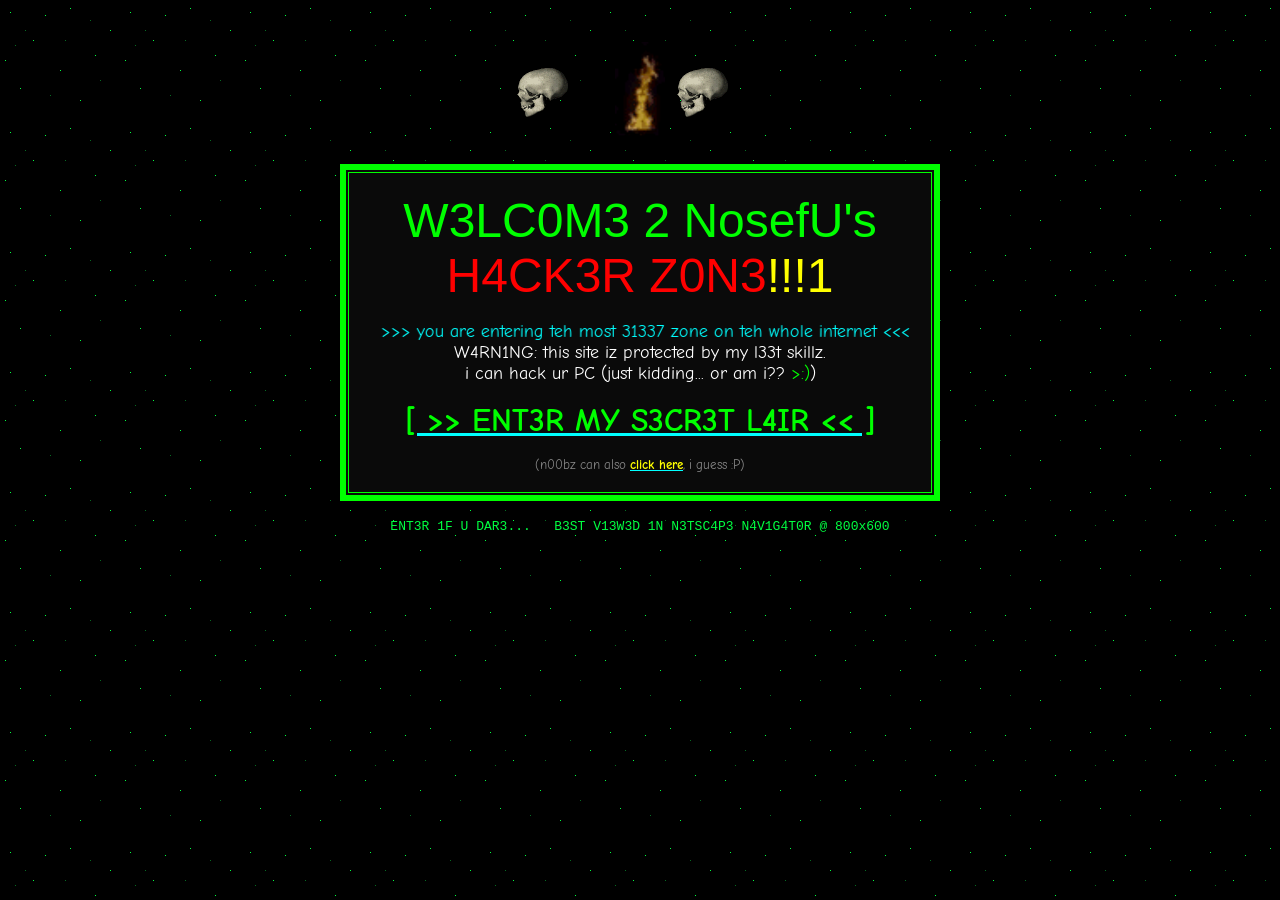
<file: index.html>
<!DOCTYPE HTML PUBLIC "-//W3C//DTD HTML 4.01 Transitional//EN" "http://www.w3.org/TR/html4/loose.dtd">
<html>
<head>
<meta http-equiv="Content-Type" content="text/html; charset=utf-8">
<title>:::: NosefU's H4CK3R Z0N3 :::: ENT3R 1F U DAR3 ::::</title>
<link rel="stylesheet" type="text/css" href="style.css">
</head>
<!-- ===== СПЛЭШ-ВХОД ===== -->
<body bgcolor="#000000" text="#00ff41" link="#00ffff" vlink="#ff00ff" background="assets/bg/bg-main.gif">
<center>

<br><br>
<img src="assets/gif/skull-spin.gif" width="100" height="100" alt="[ВРАЩАЮЩИЙСЯ ЧЕРЕП]" border="0">

<img src="assets/gif/fire.gif" width="50" height="100" alt="[ОГОНЬ]" border="0">

<img src="assets/gif/skull-spin.gif" width="100" height="100" alt="[ВРАЩАЮЩИЙСЯ ЧЕРЕП]" border="0">

<br><br>
<table border="6" cellpadding="20" bordercolor="#00ff00" bgcolor="#0a0a0a" width="600">
<tr><td align="center">
  <font face="Impact, Charcoal, sans-serif" size="7" color="#00ff00">
    <blink>W3LC0M3 2 NosefU's</blink><br>
    <font color="#ff0000">H4CK3R Z0N3</font><font color="#ffff00">!!!1</font>
  </font>
  <br><br>
  <marquee behavior="alternate" scrollamount="6">
    <font face="Comic Sans MS, Comic Neue, sans-serif" size="4" color="#00ffff">
      &gt;&gt;&gt; you are entering teh most 31337 zone on teh whole internet &lt;&lt;&lt;
    </font>
  </marquee>
  <br>
  <font face="Comic Sans MS, Comic Neue, sans-serif" size="4" color="#ffffff">
    W4RN1NG: this site iz protected by my l33t skillz.<br>
    i can hack ur PC (just kidding... <blink>or am i??</blink> <font color="#00ff00">&gt;:)</font>)
  </font>
  <br><br>
  <!-- GIF: кнопка "вход"/no entry. gifcities.org -> "enter button" / "no entry" -> assets/gif/dagger.gif -->
  <font face="Comic Sans MS, Comic Neue, sans-serif" size="6">
    <a href="frames.html"><font color="#00ff00">[ &gt;&gt; ENT3R MY S3CR3T L4IR &lt;&lt; ]</font></a>
  </font>
  <br><br>
  <font face="Comic Sans MS, Comic Neue, sans-serif" size="2" color="#888888">
    (n00bz can also <a href="frames.html"><font color="#ffff00">click here</font></a>, i guess :P)
  </font>
</td></tr>
</table>

<br>
<font face="Courier New, monospace" size="2" color="#00ff41">
  ENT3R 1F U DAR3... &nbsp; B3ST V13W3D 1N N3TSC4P3 N4V1G4T0R @ 800x600
</font>
<br><br>

</center>
</body>
</html>
</file>
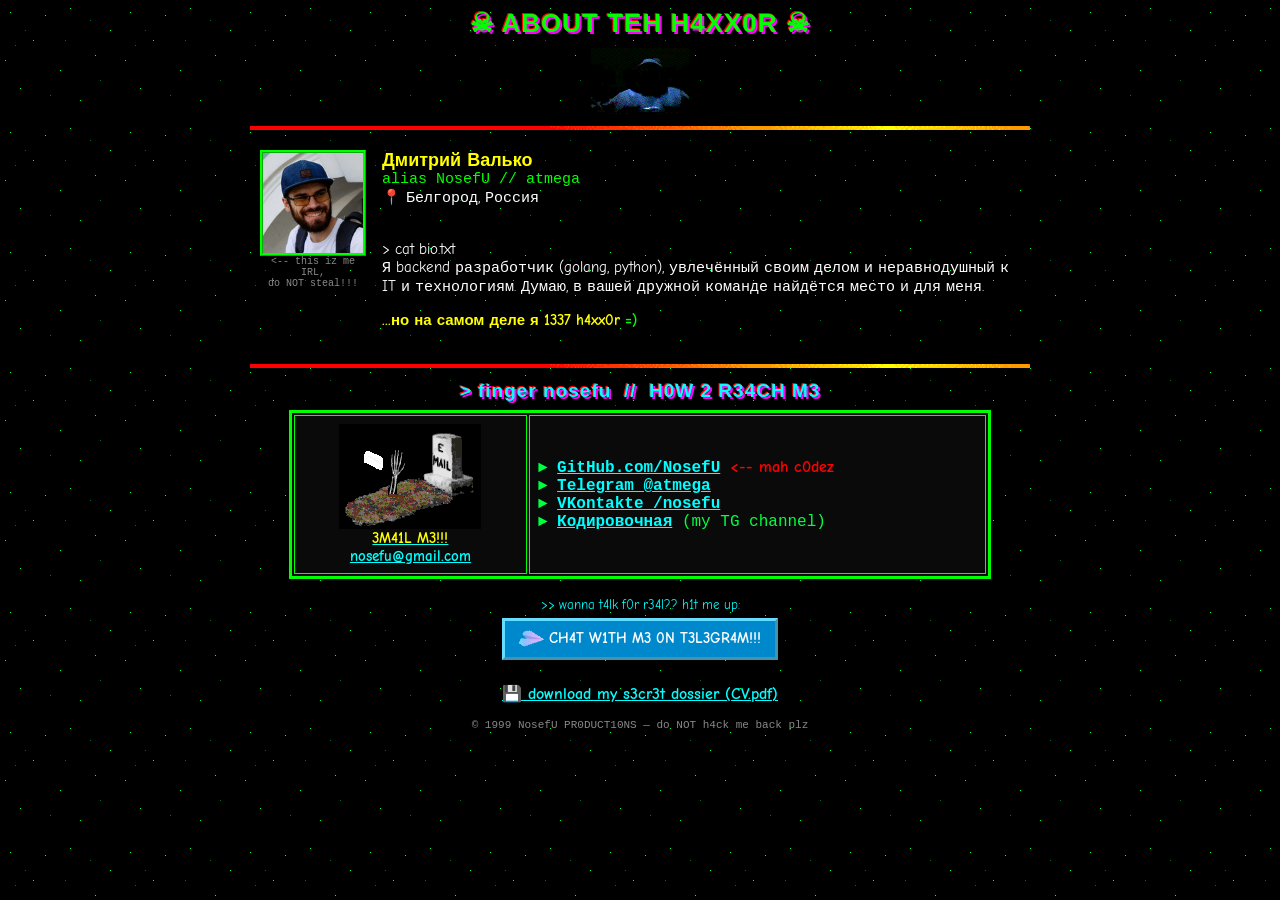
<file: about.html>
<!DOCTYPE HTML PUBLIC "-//W3C//DTD HTML 4.01 Transitional//EN" "http://www.w3.org/TR/html4/loose.dtd">
<html>
<head>
<meta http-equiv="Content-Type" content="text/html; charset=utf-8">
<title>ABOUT TEH H4XX0R</title>
<link rel="stylesheet" type="text/css" href="style.css">
</head>
<body bgcolor="#000000" text="#00ff41" link="#00ffff" vlink="#ff00ff" background="assets/bg/bg-main.gif">
<div class="wrap">

<center>
<h2>&#9760; ABOUT TEH H4XX0R &#9760;</h2>

<img src="assets/gif/hackerman.gif" width="100" alt="[ХАКЕРМЕН]" border="0">
</center>

<hr class="retro">

<table border="0" cellpadding="6"><tr>
<td valign="top" width="110" align="center">
  <img src="assets/img/profile.gif" width="100" alt="[МОЁ ФОТО]" border="2"
       style="border:3px ridge #00ff00;">
  <br><font face="Courier New" size="1" color="#888888">
    &lt;-- this iz me IRL,<br>do NOT steal!!!
  </font>
</td>
<td valign="top">
  <font face="Comic Sans MS, Comic Neue, sans-serif" size="4" color="#ffff00"><b>Дмитрий Валько</b></font><br>
  <font class="leet">alias <font color="#00ff00">NosefU</font> // <font color="#00ff00">atmega</font></font><br>
  <font color="#ffffff">&#128205; Белгород, Россия</font><br><br>

  <p>
  <font color="#ffffff">
  &gt; cat bio.txt<br>
  Я backend разработчик (golang, python), увлечённый своим делом
  и неравнодушный к IT и технологиям. Думаю, в вашей дружной команде
  найдётся место и для меня.
  </font>
  </p>
  <p class="brag">
    ...но на самом деле я <blink>1337 h4xx0r</blink> <font color="#00ff00">=)</font>
  </p>
</td>
</tr></table>

<hr class="retro">

<center>
<h3>&gt; finger nosefu &nbsp;//&nbsp; H0W 2 R34CH M3</h3>

<table border="3" bordercolor="#00ff00" bgcolor="#0a0a0a" cellpadding="8" width="90%">
<tr>
  <td align="center">
    <!-- GIF: email. gifcities.org -> "email"/"envelope" -> assets/gif/mail.gif -->
    <a href="mailto:nosefu@gmail.com">
      <img src="assets/gif/mail.gif" alt="[MAIL]" border="0"><br>
      <font color="#ffff00">3M41L M3!!!</font><br>nosefu@gmail.com
    </a>
  </td>
  <td>
    <font face="Courier New" size="3">
    &#9658; <a href="https://github.com/NosefU" target="_blank">GitHub.com/NosefU</a> <span class="new">&lt;-- mah c0dez</span><br>
    &#9658; <a href="https://t.me/atmega" target="_blank">Telegram @atmega</a><br>
    &#9658; <a href="https://vk.com/nosefu" target="_blank">VKontakte /nosefu</a><br>
    &#9658; <a href="https://t.me/kodirovochnaya" target="_blank">Кодировочная</a> (my TG channel)<br>
    </font>
  </td>
</tr>
</table>

<br>
<!-- большая кнопка: написать лично в телегу -->
<font face="Comic Sans MS, Comic Neue, sans-serif" size="2" color="#00ffff">
  &gt;&gt; wanna t4lk f0r r34l?? h1t me up:
</font>
<br>
<a class="tgbtn" href="https://t.me/atmega" target="_blank"><img src="assets/gif/tg.gif" alt="[TG]" width="22" height="22" border="0" style="vertical-align:middle"> CH4T W1TH M3 0N T3L3GR4M!!!</a>

<br><br>
<!-- резюме -->
<font face="Comic Sans MS, Comic Neue, sans-serif" size="3">
  <a href="assets/CV_Valko_Dmitry.pdf">
    &#128190; download my s3cr3t dossier (CV.pdf)
  </a>
</font>

<div class="footer">
  &copy; 1999 NosefU PR0DUCT10NS &mdash; do NOT h4ck me back plz
</div>
</center>

</div>
</body>
</html>
</file>
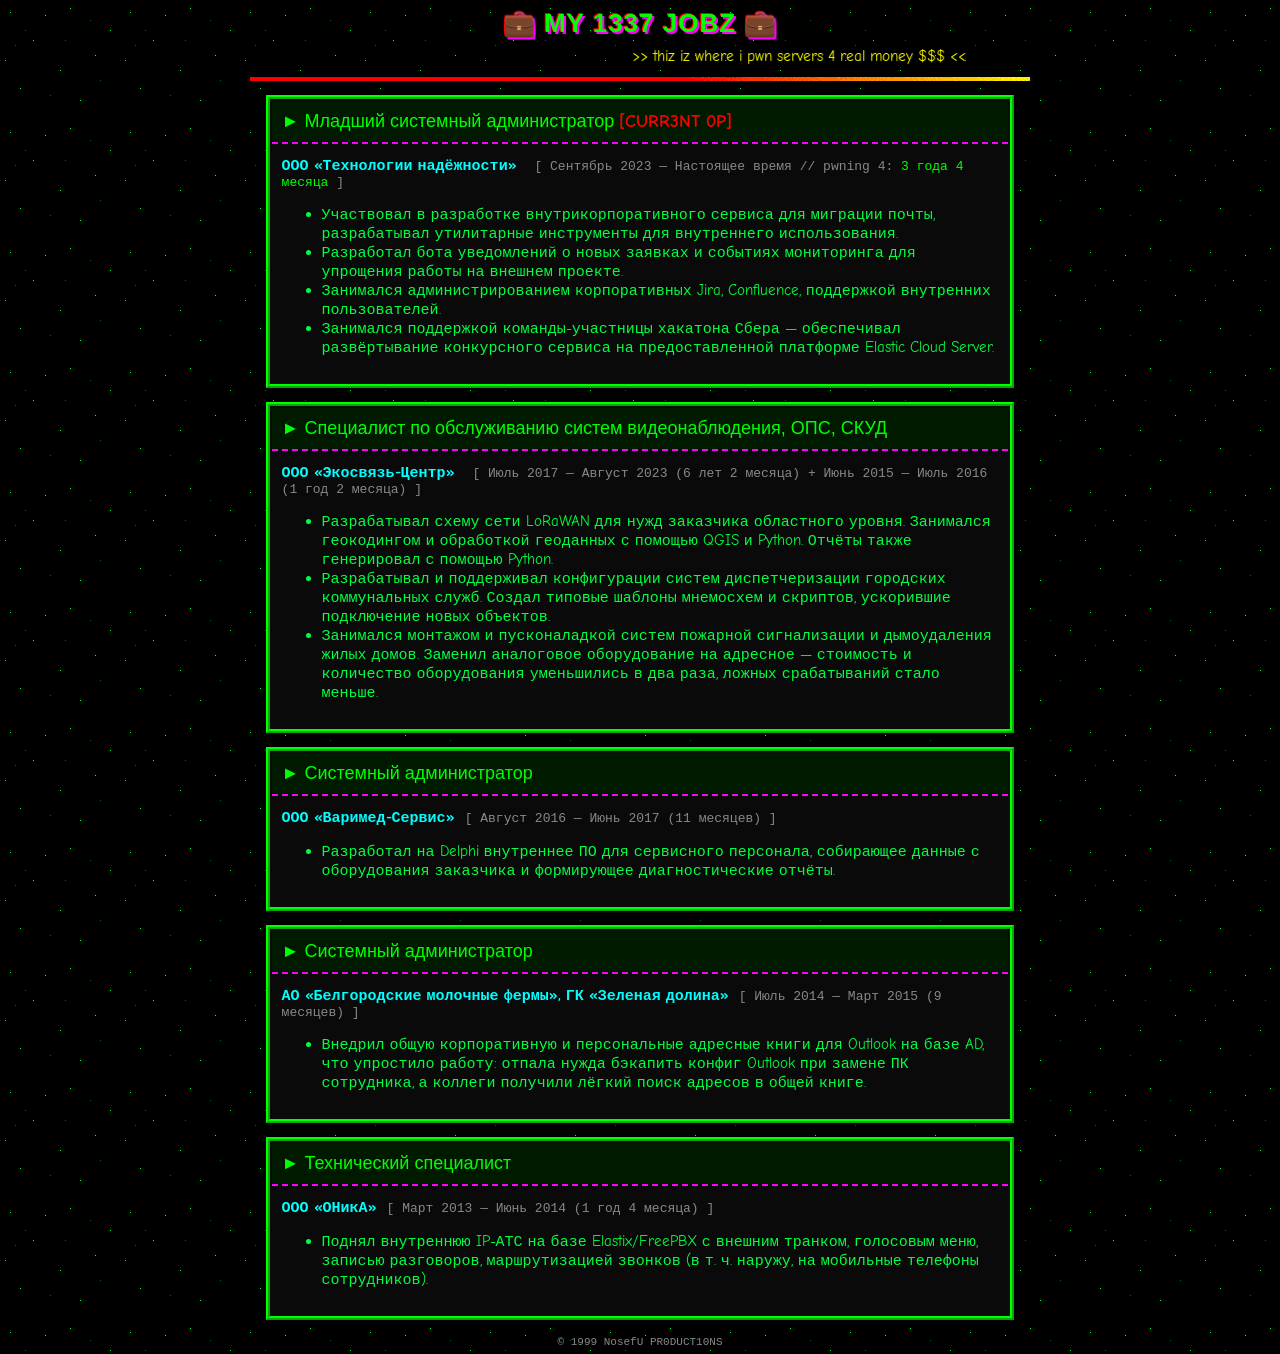
<file: experience.html>
<!DOCTYPE HTML PUBLIC "-//W3C//DTD HTML 4.01 Transitional//EN" "http://www.w3.org/TR/html4/loose.dtd">
<html>
<head>
<meta http-equiv="Content-Type" content="text/html; charset=utf-8">
<title>MY 1337 JOBZ</title>
<link rel="stylesheet" type="text/css" href="style.css">
</head>
<body bgcolor="#000000" text="#00ff41" link="#00ffff" vlink="#ff00ff" background="assets/bg/bg-main.gif">
<div class="wrap">

<center>
<h2>&#128188; MY 1337 JOBZ &#128188;</h2>
<marquee behavior="alternate" scrollamount="4">
  <font face="Comic Sans MS, Comic Neue, sans-serif" color="#ffff00">&gt;&gt; thiz iz where i pwn servers 4 real money $$$ &lt;&lt;</font>
</marquee>
</center>

<hr class="retro">

<!-- ===== JOB 1 ===== -->
<table class="card" width="96%"><tr>
<td class="cardhead">
  &#9658; Младший системный администратор
  <span class="new"><blink>[CURR3NT 0P]</blink></span>
</td></tr>
<tr><td>
  <font color="#00ffff"><b>ООО «Технологии надёжности»</b></font>
  &nbsp;<font face="Courier New" size="2" color="#888888">
    [ Сентябрь 2023 — Настоящее время // pwning 4:
    <font color="#00ff00" id="lastJobExperience" data-hire-date="2023-08-28">6 месяцев</font> ]
  </font>
  <ul>
    <li>Участвовал в разработке внутрикорпоративного сервиса для миграции почты, разрабатывал утилитарные инструменты для внутреннего использования.</li>
    <li>Разработал бота уведомлений о новых заявках и событиях мониторинга для упрощения работы на внешнем проекте.</li>
    <li>Занимался администрированием корпоративных Jira, Confluence, поддержкой внутренних пользователей.</li>
    <li>Занимался поддержкой команды-участницы хакатона Сбера — обеспечивал развёртывание конкурсного сервиса на предоставленной платформе Elastic Cloud Server.</li>
  </ul>
</td></tr></table>

<!-- ===== JOB 2 ===== -->
<table class="card" width="96%"><tr>
<td class="cardhead">
  &#9658; Специалист по обслуживанию систем видеонаблюдения, ОПС, СКУД
</td></tr>
<tr><td>
  <font color="#00ffff"><b>ООО «Экосвязь-Центр»</b></font>
  &nbsp;<font face="Courier New" size="2" color="#888888">
    [ Июль 2017 — Август 2023 (6 лет 2 месяца) + Июнь 2015 — Июль 2016 (1 год 2 месяца) ]
  </font>
  <ul>
    <li>Разрабатывал схему сети LoRaWAN для нужд заказчика областного уровня. Занимался геокодингом и обработкой геоданных с помощью QGIS и Python. Отчёты также генерировал с помощью Python.</li>
    <li>Разрабатывал и поддерживал конфигурации систем диспетчеризации городских коммунальных служб. Создал типовые шаблоны мнемосхем и скриптов, ускорившие подключение новых объектов.</li>
    <li>Занимался монтажом и пусконаладкой систем пожарной сигнализации и дымоудаления жилых домов. Заменил аналоговое оборудование на адресное — стоимость и количество оборудования уменьшились в два раза, ложных срабатываний стало меньше.</li>
  </ul>
</td></tr></table>

<!-- ===== JOB 3 ===== -->
<table class="card" width="96%"><tr>
<td class="cardhead">&#9658; Системный администратор</td></tr>
<tr><td>
  <font color="#00ffff"><b>ООО «Варимед-Сервис»</b></font>
  &nbsp;<font face="Courier New" size="2" color="#888888">[ Август 2016 — Июнь 2017 (11 месяцев) ]</font>
  <ul>
    <li>Разработал на Delphi внутреннее ПО для сервисного персонала, собирающее данные с оборудования заказчика и формирующее диагностические отчёты.</li>
  </ul>
</td></tr></table>

<!-- ===== JOB 4 ===== -->
<table class="card" width="96%"><tr>
<td class="cardhead">&#9658; Системный администратор</td></tr>
<tr><td>
  <font color="#00ffff"><b>АО «Белгородские молочные фермы», ГК «Зеленая долина»</b></font>
  &nbsp;<font face="Courier New" size="2" color="#888888">[ Июль 2014 — Март 2015 (9 месяцев) ]</font>
  <ul>
    <li>Внедрил общую корпоративную и персональные адресные книги для Outlook на базе AD, что упростило работу: отпала нужда бэкапить конфиг Outlook при замене ПК сотрудника, а коллеги получили лёгкий поиск адресов в общей книге.</li>
  </ul>
</td></tr></table>

<!-- ===== JOB 5 ===== -->
<table class="card" width="96%"><tr>
<td class="cardhead">&#9658; Технический специалист</td></tr>
<tr><td>
  <font color="#00ffff"><b>ООО «ОНикА»</b></font>
  &nbsp;<font face="Courier New" size="2" color="#888888">[ Март 2013 — Июнь 2014 (1 год 4 месяца) ]</font>
  <ul>
    <li>Поднял внутреннюю IP-АТС на базе Elastix/FreePBX с внешним транком, голосовым меню, записью разговоров, маршрутизацией звонков (в т. ч. наружу, на мобильные телефоны сотрудников).</li>
  </ul>
</td></tr></table>

<center>
<div class="footer">&copy; 1999 NosefU PR0DUCT10NS</div>
</center>

</div>
<script src="js/dateutil.js"></script>
</body>
</html>
</file>
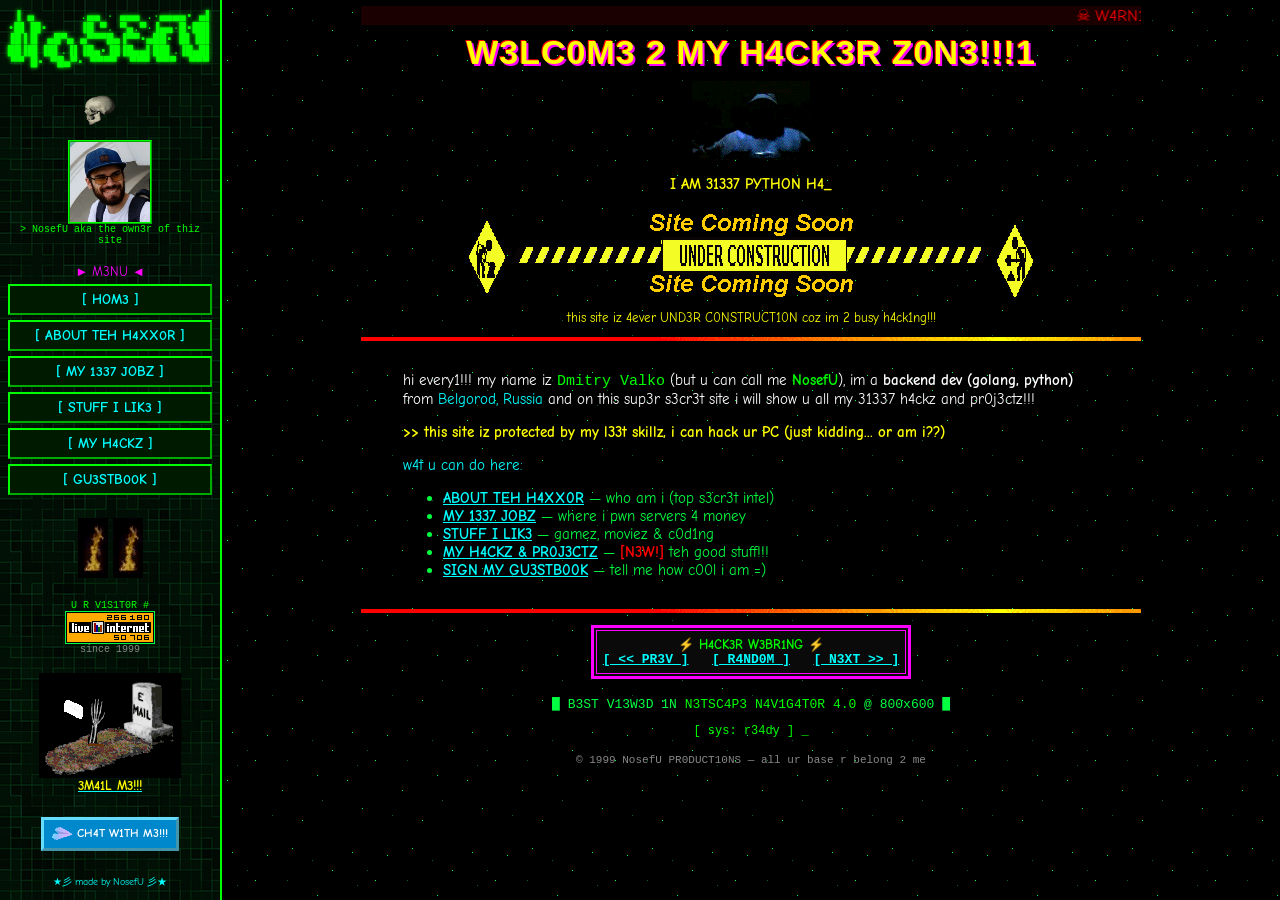
<file: frames.html>
<!DOCTYPE HTML PUBLIC "-//W3C//DTD HTML 4.01 Frameset//EN" "http://www.w3.org/TR/html4/frameset.dtd">
<html>
<head>
<meta http-equiv="Content-Type" content="text/html; charset=utf-8">
<title>:::: NosefU's H4CK3R Z0N3 :::: pr0ph1l3 0f 4 31337 c0d3r ::::</title>
</head>
<!-- ===== FRAMESET: меню слева (170px) + контент справа ===== -->
<frameset cols="220,*" frameborder="1" border="2" framespacing="0" bordercolor="#00ff00">
  <frame src="menu.html" name="menu" scrolling="auto" noresize marginwidth="4" marginheight="4">
  <frame src="home.html" name="content" scrolling="auto" marginwidth="8" marginheight="8">
  <noframes>
  <body bgcolor="#000000" text="#00ff41">
    <p>U R BR0WS3R d0sn't supp0rt fr4m3z!!! get N3TSC4P3 n00b!!1
       <a href="home.html"><font color="#00ffff">click here 2 ENT3R</font></a></p>
  </body>
  </noframes>
</frameset>
</html>
</file>
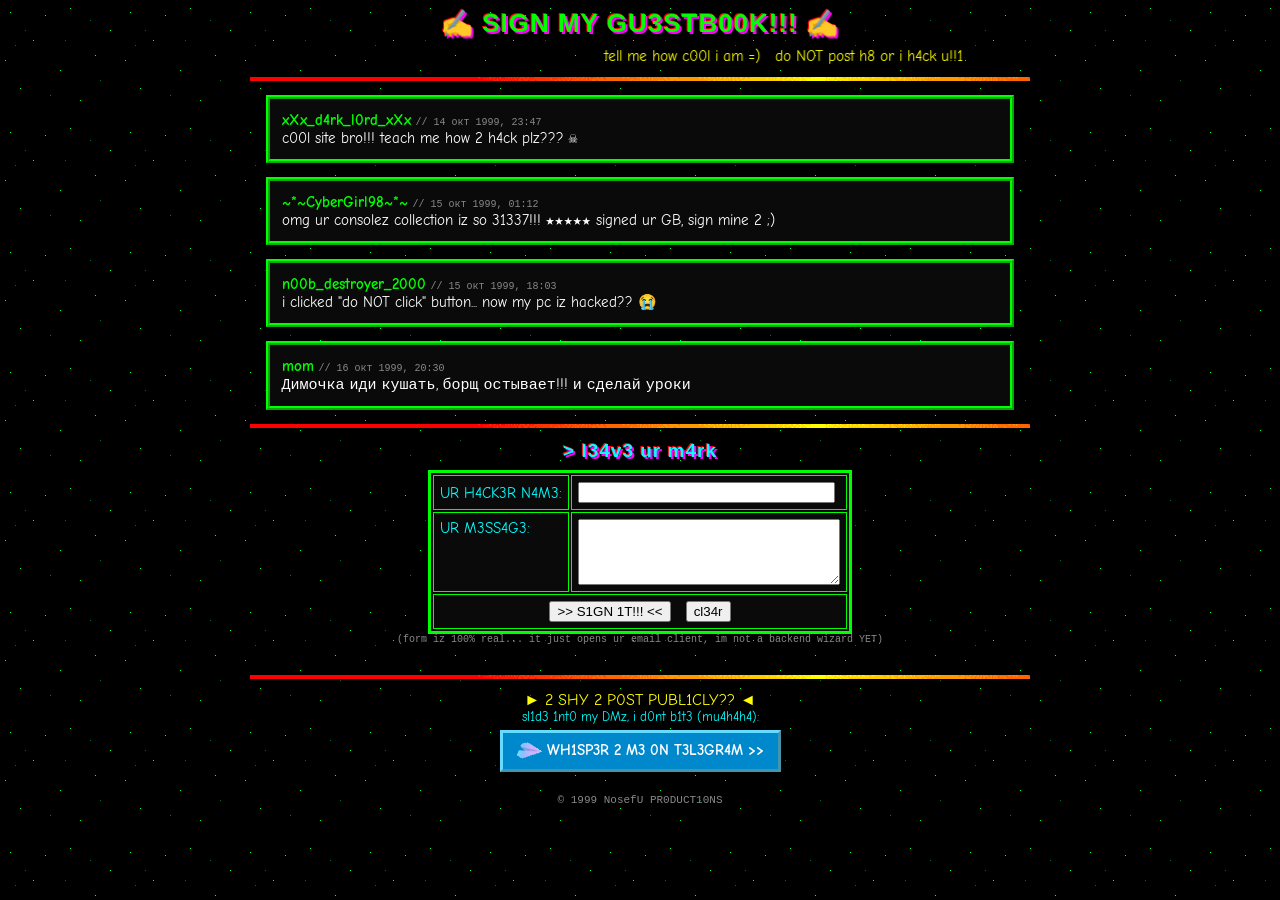
<file: guestbook.html>
<!DOCTYPE HTML PUBLIC "-//W3C//DTD HTML 4.01 Transitional//EN" "http://www.w3.org/TR/html4/loose.dtd">
<html>
<head>
<meta http-equiv="Content-Type" content="text/html; charset=utf-8">
<title>SIGN MY GU3STB00K!!!</title>
<link rel="stylesheet" type="text/css" href="style.css">
</head>
<body bgcolor="#000000" text="#00ff41" link="#00ffff" vlink="#ff00ff" background="assets/bg/bg-main.gif">
<div class="wrap">

<center>
<h2><blink>&#9997; SIGN MY GU3STB00K!!! &#9997;</blink></h2>
<marquee behavior="alternate" scrollamount="5">
  <font face="Comic Sans MS, Comic Neue, sans-serif" color="#ffff00">tell me how c00l i am =) &nbsp; do NOT post h8 or i h4ck u!!1</font>
</marquee>
</center>

<hr class="retro">

<!-- статичные записи (бэкенда нет, это же 1999 и просто понты) -->
<table class="card" width="96%"><tr><td>
  <font color="#00ff00"><b>xXx_d4rk_l0rd_xXx</b></font>
  <font face="Courier New" size="1" color="#888888"> // 14 окт 1999, 23:47</font><br>
  <font color="#ffffff">c00l site bro!!! teach me how 2 h4ck plz??? &#9760;</font>
</td></tr></table>

<table class="card" width="96%"><tr><td>
  <font color="#00ff00"><b>~*~CyberGirl98~*~</b></font>
  <font face="Courier New" size="1" color="#888888"> // 15 окт 1999, 01:12</font><br>
  <font color="#ffffff">omg ur consolez collection iz so 31337!!! &#9733;&#9733;&#9733;&#9733;&#9733; signed ur GB, sign mine 2 ;)</font>
</td></tr></table>

<table class="card" width="96%"><tr><td>
  <font color="#00ff00"><b>n00b_destroyer_2000</b></font>
  <font face="Courier New" size="1" color="#888888"> // 15 окт 1999, 18:03</font><br>
  <font color="#ffffff">i clicked "do NOT click" button... now my pc iz hacked?? &#128557;</font>
</td></tr></table>

<table class="card" width="96%"><tr><td>
  <font color="#00ff00"><b>mom</b></font>
  <font face="Courier New" size="1" color="#888888"> // 16 окт 1999, 20:30</font><br>
  <font color="#ffffff">Димочка иди кушать, борщ остывает!!! и сделай уроки</font>
</td></tr></table>

<hr class="retro">

<!-- фейковая форма: без бэкенда, ведёт на mailto -->
<center>
<h3>&gt; l34v3 ur m4rk</h3>
<form action="mailto:nosefu@gmail.com" method="post" enctype="text/plain">
<table border="3" bordercolor="#00ff00" bgcolor="#0a0a0a" cellpadding="6">
<tr>
  <td><font color="#00ffff">UR H4CK3R N4M3:</font></td>
  <td><input type="text" name="nick" size="30"></td>
</tr>
<tr>
  <td valign="top"><font color="#00ffff">UR M3SS4G3:</font></td>
  <td><textarea name="msg" rows="4" cols="30"></textarea></td>
</tr>
<tr>
  <td colspan="2" align="center">
    <input type="submit" value=">> S1GN 1T!!! <<">
    &nbsp;
    <input type="reset" value="cl34r">
  </td>
</tr>
</table>
</form>
<font face="Courier New" size="1" color="#888888">
  (form iz 100% real... it just opens ur email client, im not a backend wizard YET)
</font>

<br><br>
<hr class="retro">
<font face="Comic Sans MS, Comic Neue, sans-serif" size="3" color="#ffff00">
  <blink>&#9658;</blink> 2 SHY 2 P0ST PUBL1CLY?? <blink>&#9668;</blink>
</font>
<br>
<font face="Comic Sans MS, Comic Neue, sans-serif" size="2" color="#00ffff">
  sl1d3 1nt0 my DMz, i d0nt b1t3 (mu4h4h4):
</font>
<br>
<a class="tgbtn" href="https://t.me/atmega" target="_blank"><img src="assets/gif/tg.gif" alt="[TG]" width="22" height="22" border="0" style="vertical-align:middle"> WH1SP3R 2 M3 0N T3L3GR4M &gt;&gt;</a>

<div class="footer">&copy; 1999 NosefU PR0DUCT10NS</div>
</center>

</div>
</body>
</html>
</file>
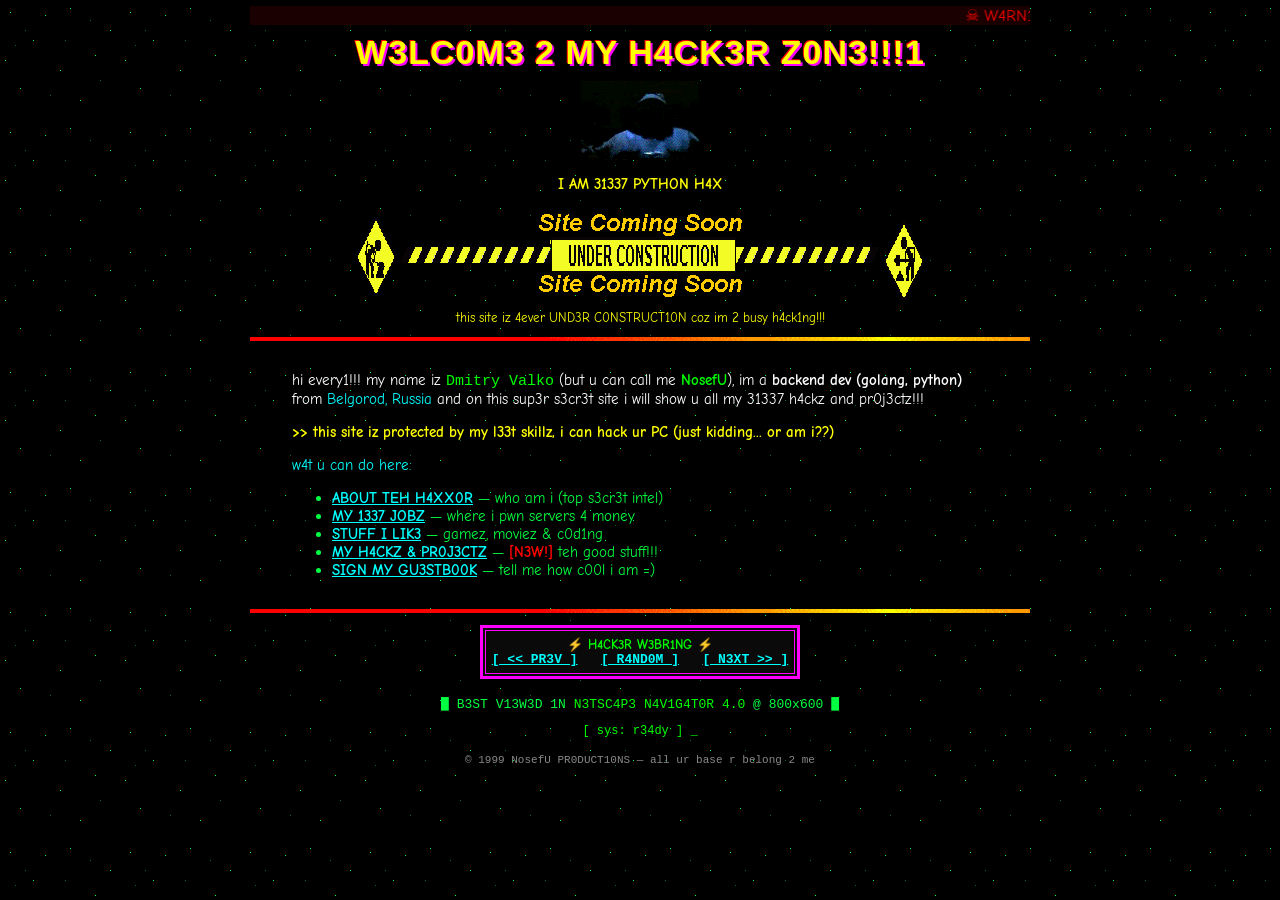
<file: home.html>
<!DOCTYPE HTML PUBLIC "-//W3C//DTD HTML 4.01 Transitional//EN" "http://www.w3.org/TR/html4/loose.dtd">
<html>
<head>
<meta http-equiv="Content-Type" content="text/html; charset=utf-8">
<title>HOM3 :: NosefU's H4CK3R Z0N3</title>
<link rel="stylesheet" type="text/css" href="style.css">
</head>
<body bgcolor="#000000" text="#00ff41" link="#00ffff" vlink="#ff00ff" background="assets/bg/bg-main.gif">
<div class="wrap">
<center>

<!-- бегущая строка-предупреждение (как же без неё) -->
<marquee behavior="scroll" direction="left" scrollamount="5" bgcolor="#1a0000">
  <font face="Comic Sans MS, Comic Neue, sans-serif" size="3" color="#ff0000">
    &#9760; W4RN1NG &#9760; unauthorized h4x0rz will be tr4c3d... j/k i dont know how 2 do that yet =P
    &nbsp;&nbsp; greetz 2 all my hacker friendz &nbsp;&nbsp; &#9760;
  </font>
</marquee>

<h1><blink>W3LC0M3 2 MY H4CK3R Z0N3!!!1</blink></h1>

<img src="assets/gif/hackerman.gif" width="120" alt="[ХАКЕРМЕН]" border="0">

<p class="brag" id="typed">
  I AM 31337 PYTHON H4XX0R!!! do NOT mess with me &gt;:)
</p>

<!-- "под стройкой" -- святое -->
<img src="assets/gif/construction.gif" alt="[САЙТ ПОД СТРОЙКОЙ]" border="0">
<br>
<font face="Comic Sans MS, Comic Neue, sans-serif" size="2" color="#ffff00">
  this site iz 4ever UND3R C0NSTRUCT10N coz im 2 busy h4ck1ng!!!
</font>

<hr class="retro">

<table border="0" width="90%"><tr><td>
<p>
<font color="#ffffff">
hi every1!!! my name iz <font class="leet">Dmitry Valko</font>
  (but u can call me <font color="#00ff00"><b>NosefU</b></font>),
im a <b> backend dev (golang, python)</b> from <font color="#00ffff">Belgorod, Russia</font>
and on this sup3r s3cr3t site i will show u all my 31337 h4ckz and pr0j3ctz!!!
</font>
</p>

<p class="brag">
  &gt;&gt; this site iz protected by my l33t skillz, i can hack ur PC
  (just kidding... <blink>or am i??</blink>)
</p>

<p>
<font face="Comic Sans MS, Comic Neue, sans-serif" color="#00ffff">w4t u can do here:</font>
</p>
<ul>
  <li><a href="about.html" target="content">ABOUT TEH H4XX0R</a> &mdash; who am i (top s3cr3t intel)</li>
  <li><a href="experience.html" target="content">MY 1337 JOBZ</a> &mdash; where i pwn servers 4 money</li>
  <li><a href="interests.html" target="content">STUFF I LIK3</a> &mdash; gamez, moviez &amp; c0d1ng</li>
  <li><a href="projects.html" target="content">MY H4CKZ &amp; PR0J3CTZ</a> &mdash; <span class="new"><blink>[N3W!]</blink></span> teh good stuff!!!</li>
  <li><a href="guestbook.html" target="content">SIGN MY GU3STB00K</a> &mdash; tell me how c00l i am =)</li>
</ul>
</td></tr></table>

<hr class="retro">

<!-- WEBRING -->
<table border="3" bordercolor="#ff00ff" bgcolor="#0a0a0a" cellpadding="6"><tr><td align="center">
  <font face="Comic Sans MS, Comic Neue, sans-serif" size="2" color="#00ff00"><b>&#9889; H4CK3R W3BR1NG &#9889;</b></font><br>
  <font face="Courier New" size="2">
    <a href="#">[ &lt;&lt; PR3V ]</a> &nbsp;
    <a href="#">[ R4ND0M ]</a> &nbsp;
    <a href="#">[ N3XT &gt;&gt; ]</a>
  </font>
</td></tr></table>

<br>
<!-- best viewed in -->
<font face="Courier New" size="2" color="#00ff41">
  &#9608; B3ST V13W3D 1N <font color="#00ff00">N3TSC4P3 N4V1G4T0R 4.0</font> @ 800x600 &#9608;
</font>

<!-- бегущий "статус взлома" (наполняется fx.js, без JS — просто текст) -->
<p id="hackbar">[ sys: r34dy ]&nbsp;<span class="blink">_</span></p>

<div class="footer">
  &copy; 1999 NosefU PR0DUCT10NS &mdash; all ur base r belong 2 me
</div>

</center>
</div>
<script src="js/fx.js"></script>
</body>
</html>
</file>
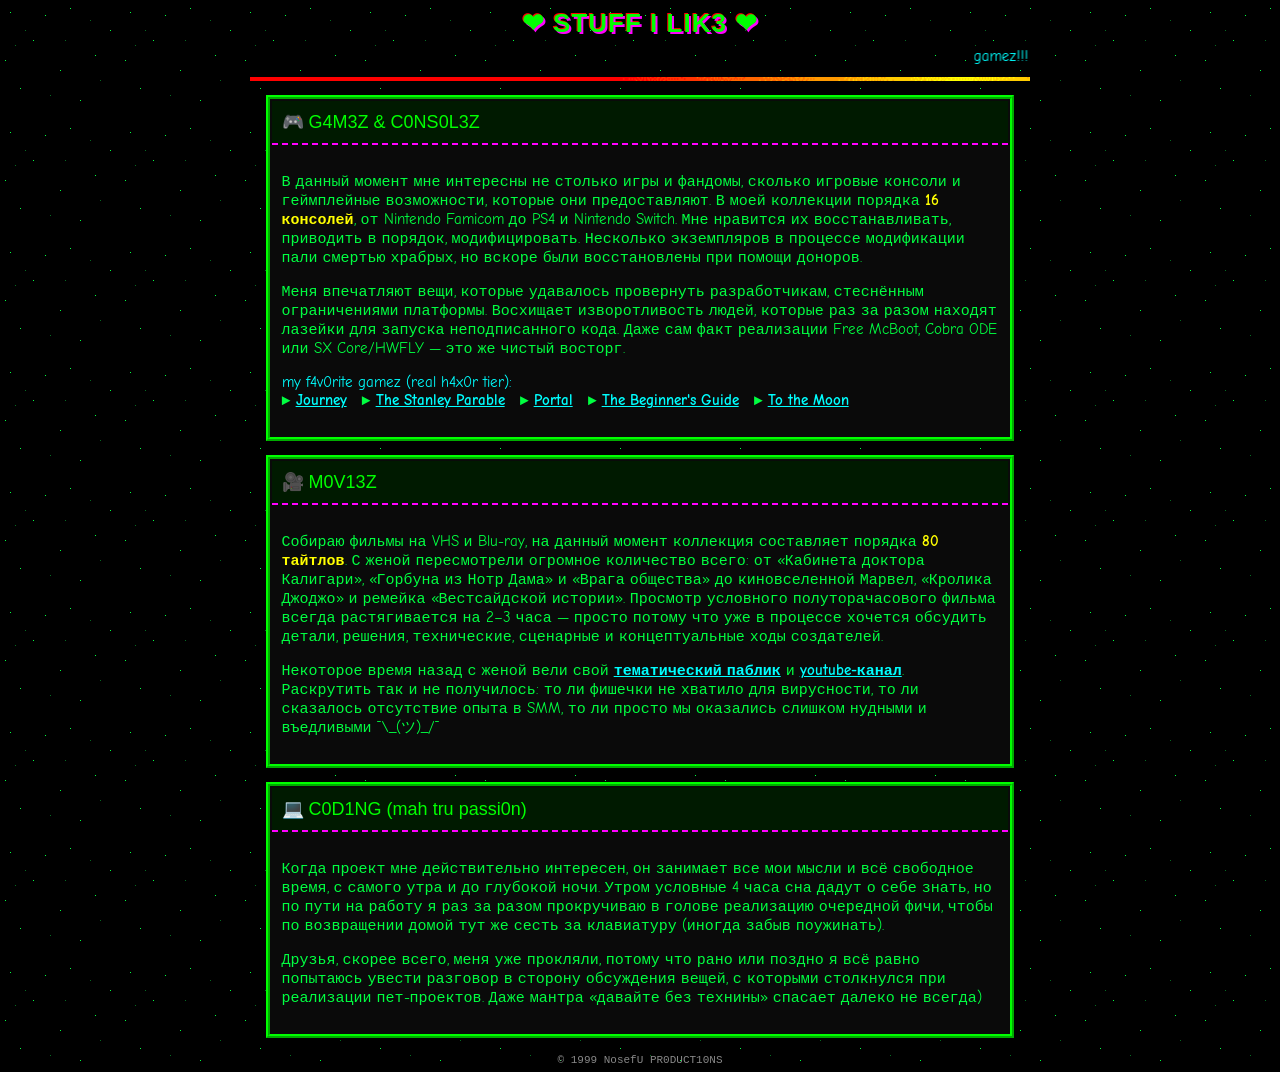
<file: interests.html>
<!DOCTYPE HTML PUBLIC "-//W3C//DTD HTML 4.01 Transitional//EN" "http://www.w3.org/TR/html4/loose.dtd">
<html>
<head>
<meta http-equiv="Content-Type" content="text/html; charset=utf-8">
<title>STUFF I LIK3</title>
<link rel="stylesheet" type="text/css" href="style.css">
</head>
<body bgcolor="#000000" text="#00ff41" link="#00ffff" vlink="#ff00ff" background="assets/bg/bg-main.gif">
<div class="wrap">

<center>
<h2>&#10084; STUFF I LIK3 &#10084;</h2>
<marquee behavior="scroll" direction="left" scrollamount="4">
  <font face="Comic Sans MS, Comic Neue, sans-serif" color="#00ffff">gamez!!! &#9733; moviez!!! &#9733; c0d1ng!!! &#9733; do NOT touch my consolez</font>
</marquee>
</center>

<hr class="retro">

<!-- ===== ИГРЫ ===== -->
<table class="card" width="96%"><tr>
<td class="cardhead">&#127918; G4M3Z &amp; C0NS0L3Z</td></tr>
<tr><td>
  <p>
  В данный момент мне интересны не столько игры и фандомы, сколько игровые
  консоли и геймплейные возможности, которые они предоставляют. В моей коллекции
  порядка <font color="#ffff00"><b>16 консолей</b></font>, от Nintendo Famicom до PS4 и
  Nintendo Switch. Мне нравится их восстанавливать, приводить в порядок,
  модифицировать. Несколько экземпляров в процессе модификации пали смертью
  храбрых, но вскоре были восстановлены при помощи доноров.
  </p>
  <p>
  Меня впечатляют вещи, которые удавалось провернуть разработчикам, стеснённым
  ограничениями платформы. Восхищает изворотливость людей, которые раз за разом
  находят лазейки для запуска неподписанного кода. Даже сам факт реализации
  Free McBoot, Cobra ODE или SX Core/HWFLY — это же чистый восторг.
  </p>
  <p>
  <font color="#00ffff">my f4v0rite gamez (real h4x0r tier):</font><br>
  &#9658; <a href="https://www.youtube.com/watch?v=mU3nNT4rcFg" target="_blank">Journey</a> &nbsp;
  &#9658; <a href="https://www.youtube.com/watch?v=Nh6us6dEoWo" target="_blank">The Stanley Parable</a> &nbsp;
  &#9658; <a href="https://www.youtube.com/watch?v=tax4e4hBBZc" target="_blank">Portal</a> &nbsp;
  &#9658; <a href="https://www.youtube.com/watch?v=RBK5Jheu0To" target="_blank">The Beginner's Guide</a> &nbsp;
  &#9658; <a href="https://www.youtube.com/watch?v=sqkJuSV-23U" target="_blank">To the Moon</a>
  </p>
</td></tr></table>

<!-- ===== КИНО ===== -->
<table class="card" width="96%"><tr>
<td class="cardhead">&#127909; M0V13Z</td></tr>
<tr><td>
  <p>
  Собираю фильмы на VHS и Blu-ray, на данный момент коллекция составляет порядка
  <font color="#ffff00"><b>80 тайтлов</b></font>. С женой пересмотрели огромное количество
  всего: от «Кабинета доктора Калигари», «Горбуна из Нотр Дама» и «Врага общества»
  до киновселенной Марвел, «Кролика Джоджо» и ремейка «Вестсайдской истории».
  Просмотр условного полуторачасового фильма всегда растягивается на 2–3 часа —
  просто потому что уже в процессе хочется обсудить детали, решения, технические,
  сценарные и концептуальные ходы создателей.
  </p>
  <p>
  Некоторое время назад с женой вели свой
  <a href="https://vk.com/vsyakoe_kino" target="_blank">тематический паблик</a> и
  <a href="https://www.youtube.com/channel/UC-VQCSaTefcGl_-gTaFiA0Q" target="_blank">youtube-канал</a>.
  Раскрутить так и не получилось: то ли фишечки не хватило для вирусности, то ли
  сказалось отсутствие опыта в SMM, то ли просто мы оказались слишком нудными и
  въедливыми ¯\_(ツ)_/¯
  </p>
</td></tr></table>

<!-- ===== КОДИНГ ===== -->
<table class="card" width="96%"><tr>
<td class="cardhead">&#128187; C0D1NG (mah tru passi0n)</td></tr>
<tr><td>
  <p>
  Когда проект мне действительно интересен, он занимает все мои мысли и всё
  свободное время, с самого утра и до глубокой ночи. Утром условные 4 часа сна
  дадут о себе знать, но по пути на работу я раз за разом прокручиваю в голове
  реализацию очередной фичи, чтобы по возвращении домой тут же сесть за клавиатуру
  (иногда забыв поужинать).
  </p>
  <p>
  Друзья, скорее всего, меня уже прокляли, потому что рано или поздно я всё равно
  попытаюсь увести разговор в сторону обсуждения вещей, с которыми столкнулся при
  реализации пет-проектов. Даже мантра «давайте без технины» спасает далеко не всегда)
  </p>
</td></tr></table>

<center>
<div class="footer">&copy; 1999 NosefU PR0DUCT10NS</div>
</center>

</div>
</body>
</html>
</file>
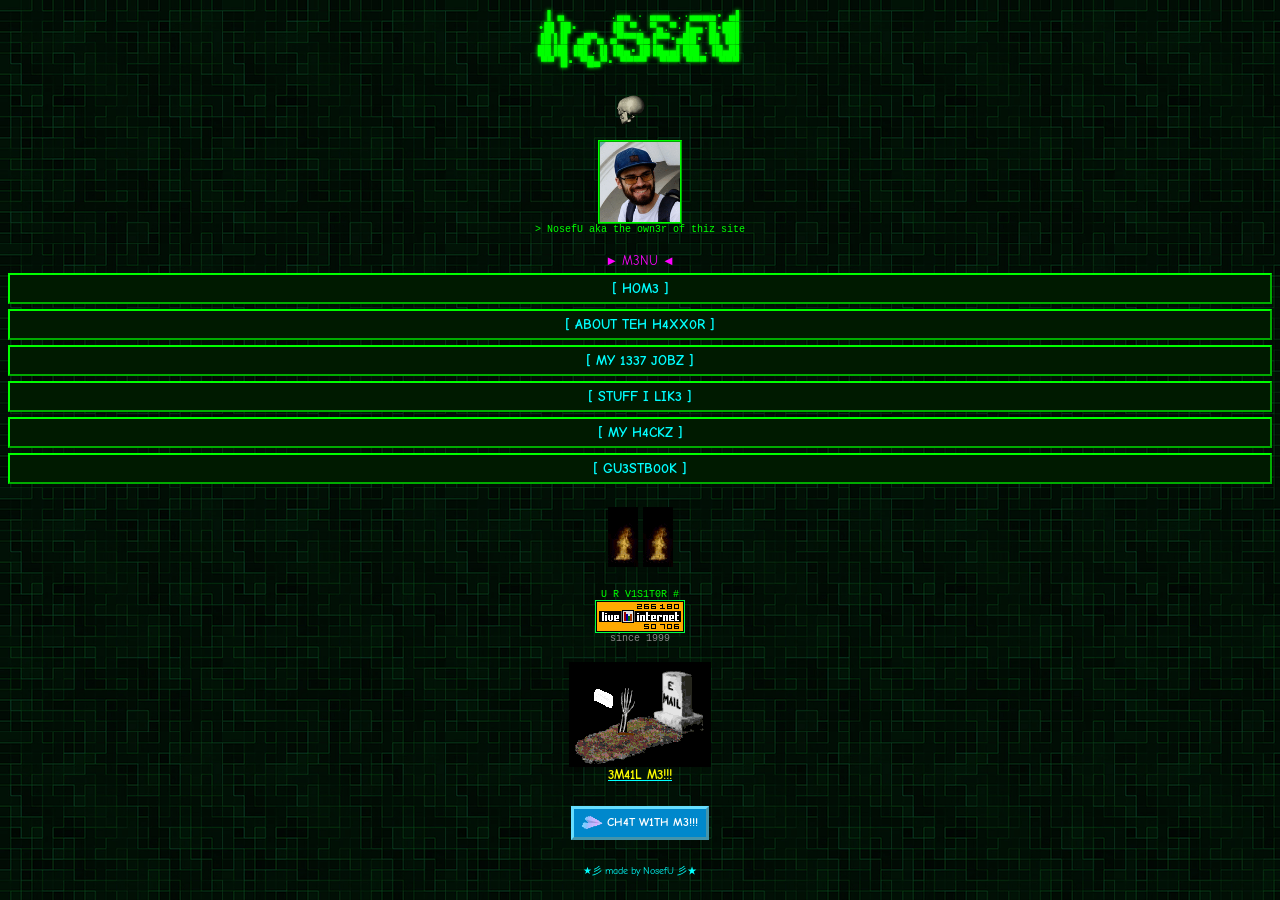
<file: menu.html>
<!DOCTYPE HTML PUBLIC "-//W3C//DTD HTML 4.01 Transitional//EN" "http://www.w3.org/TR/html4/loose.dtd">
<html>
<head>
<meta http-equiv="Content-Type" content="text/html; charset=utf-8">
<title>menu</title>
<link rel="stylesheet" type="text/css" href="style.css">
</head>
<!-- ===== ЛЕВЫЙ ФРЕЙМ-МЕНЮ. все ссылки открываются в name="content" ===== -->
<body class="menu" bgcolor="#000000" text="#00ff41" link="#00ffff" vlink="#ff00ff">
<center>

<!-- кривой ASCII-логотип (пацан рисовал сам, как умел) -->
<pre class="ascii">
 ▐ ▄       .▄▄ · ▄▄▄ .·▄▄▄▄• ▄▌
•█▌▐█▪     ▐█ ▀. ▀▄.▀·▐▄▄·█▪██▌
▐█▐▐▌ ▄█▀▄ ▄▀▀▀█▄▐▀▀▪▄██▪ █▌▐█▌
██▐█▌▐█▌.▐▌▐█▄▪▐█▐█▄▄▌██▌.▐█▄█▌
▀▀ █▪ ▀█▄▀▪ ▀▀▀▀  ▀▀▀ ▀▀▀  ▀▀▀
</pre>

<!-- GIF: вращающийся череп. gifcities.org -> "spinning skull" -> assets/gif/skull-spin.gif -->
<img src="assets/gif/skull-spin.gif" width="60" height="60" alt="[ЧЕРЕП]" border="0">

<br>
<!-- аватар -->
<img src="assets/img/profile.gif" width="80" alt="[МОЁ ФОТО]" border="2"
     style="border:2px ridge #00ff00;">
<br>
<font face="Courier New" size="1" color="#00ff00" class="leet">
  &gt; NosefU aka the own3r of thiz site
</font>
<br><br>

<font face="Comic Sans MS, Comic Neue, sans-serif" size="2" color="#ff00ff"><blink>&#9658; M3NU &#9668;</blink></font>
<br>

<a class="navbtn" href="home.html"     target="content">[ HOM3 ]</a>
<a class="navbtn" href="about.html"    target="content">[ ABOUT TEH H4XX0R ]</a>
<a class="navbtn" href="experience.html" target="content">[ MY 1337 JOBZ ]</a>
<a class="navbtn" href="interests.html" target="content">[ STUFF I LIK3 ]</a>
<a class="navbtn" href="projects.html" target="content">[ MY H4CKZ ]</a>
<a class="navbtn" href="guestbook.html" target="content">[ GU3STB00K ]</a>

<br>
<img src="assets/gif/fire.gif" width="30" height="60" alt="[ОГОНЬ]" border="0">
<img src="assets/gif/fire.gif" width="30" height="60" alt="[ОГОНЬ]" border="0">
<br><br>

<!-- счётчик посещений -->
<font face="Courier New" size="1" color="#00ff00">U R V1S1T0R #</font><br>
<img src="assets/gif/counter.gif" alt="00001337" border="1">
<br>
<font face="Courier New" size="1" color="#888888">since 1999</font>

<br><br>
<!-- email me -->
<a href="mailto:nosefu@gmail.com">
  <img src="assets/gif/mail.gif" alt="[EMAIL ME!!!]" border="0">
  <br><font face="Comic Sans MS, Comic Neue, sans-serif" size="2" color="#ffff00">3M41L M3!!!</font>
</a>

<br><br>
<!-- chat me up в телеге (личка @atmega) -->
<a class="tgbtn mini" href="https://t.me/atmega" target="_blank"><img src="assets/gif/tg.gif" alt="[TG]" width="18" height="18" border="0" style="vertical-align:middle"> CH4T W1TH M3!!!</a>

<br><br>
<font face="Comic Sans MS, Comic Neue, sans-serif" size="1" color="#00ffff">
  &#9733;&#24417; made by NosefU &#24417;&#9733;
</font>

</center>
</body>
</html>
</file>
<file: style.css>
/* ============================================================
   NosefU's H4CK3R Z0N3 -- style.css
   ============================================================ */

@import url("https://fonts.googleapis.com/css2?family=Comic+Neue:ital,wght@0,400;0,700;1,400;1,700&display=swap");

/* ---- общий фон ---- */
body {
    background-color: #000000;
    background-image: url("assets/bg/bg-main.gif");
    color: #00ff41;
    font-family: "Comic Sans MS", "Comic Neue", "Courier New", monospace;
    font-size: 15px;
    margin: 6px;
}

/* ---- фон фрейма меню отдельный ---- */
body.menu {
    background-image: url("assets/bg/bg-menu-1.gif");
    text-align: center;
}

/* ---- ссылки ---- */
a        { color: #00ffff; font-weight: bold; }
a:visited{ color: #ff00ff; }
a:hover  { color: #000000; background-color: #00ff00; }

/* ---- заголовки ---- */
h1, h2, h3 {
    font-family: Impact, "Arial Black", "Comic Sans MS", sans-serif;
    color: #00ff00;
    text-shadow: 2px 2px 0 #ff00ff, -1px -1px 0 #ff0000;
    letter-spacing: 1px;
    margin: 8px 0;
}
h1 { font-size: 34px; color: #ffff00; }
h2 { font-size: 26px; }
h3 { font-size: 19px; color: #00ffff; }

/* ---- кодовый текст ---- */
.code, pre, tt, code {
    font-family: "Courier New", monospace;
    color: #00ff41;
}

pre.ascii {
    color: #00ff00;
    text-shadow: 0 0 4px #00ff00;
    font-size: 11px;
    line-height: 1.05;
    text-align: center;
}

table.card {
    border: 4px ridge #00ff00;
    background-color: #0a0a0a;
    margin: 14px auto;
    padding: 0;
}
table.card td { padding: 10px; }

/* заголовок карточки проекта */
.cardhead {
    background-color: #001a00;
    border-bottom: 2px dashed #ff00ff;
    color: #00ff00;
    font-family: Impact, sans-serif;
    font-size: 18px;
    padding: 6px;
}

/* ---- пометка [N3W!] / [0DAY] ---- */
.new {
    color: #ff0000;
    font-family: "Comic Sans MS", "Comic Neue", sans-serif;
    font-weight: bold;
}

/* ---- ник в leet ---- */
.leet { color: #00ff00; font-family: "Courier New", monospace; }

/* ---- разделитель ---- */
hr.retro {
    border: 0;
    height: 4px;
    color: #00ff00;
    background-color: #00ff00;
    background-image: url("assets/gif/divider.gif");
    background-repeat: round;
    margin: 12px 0;
}

/* ---- блок "понты" ---- */
.brag {
    color: #ffff00;
    font-family: "Comic Sans MS", "Comic Neue", sans-serif;
    font-weight: bold;
}

/* ---- кнопки навигации в меню ---- */
.navbtn {
    display: block;
    margin: 5px 2px;
    padding: 5px 2px;
    background-color: #001a00;
    border: 2px outset #00ff00;
    color: #00ffff;
    font-family: "Comic Sans MS", "Comic Neue", sans-serif;
    font-weight: bold;
    text-decoration: none;
    font-size: 14px;
}
a.navbtn:hover {
    background-color: #00ff00;
    color: #000000;
    border-style: inset;
}

/* ---- кнопка "напиши мне в телегу" ---- */
.tgbtn {
    display: inline-block;
    margin: 6px 3px;
    padding: 7px 14px;
    background-color: #0088cc;            /* телеграмный голубой */
    border: 3px outset #66ddff;
    color: #ffffff !important;
    font-family: "Comic Sans MS", "Comic Neue", sans-serif;
    font-weight: bold;
    font-size: 15px;
    text-decoration: none;
    white-space: nowrap;
}
a.tgbtn:hover {
    background-color: #66ddff;
    color: #000000 !important;
    border-style: inset;
}

.tgbtn img {
    transform: scale(-1, 1) rotate(45deg);
    margin-right: 3px;
}
/* компактный вариант для узкого фрейма-меню */
.tgbtn.mini { font-size: 12px; padding: 5px 8px; white-space: normal; }

/* ---- футер ---- */
.footer {
    color: #888888;
    font-family: "Courier New", monospace;
    font-size: 11px;
    text-align: center;
    margin-top: 16px;
}

/* ---- "статусбар взлома" внизу (fx.js) ---- */
#hackbar {
    color: #00ff00;
    font-family: "Courier New", monospace;
    font-size: 12px;
}

/* ---- CSS-аналог <blink> на случай если браузер не поддерживает тег ---- */
blink, .blink { animation: blinker 1s steps(1) infinite; }
@keyframes blinker { 50% { opacity: 0; } }

/* ---- весь контент по центру и не шире ~780px (вайб 800x600) ---- */
.wrap {
    max-width: 780px;
    margin: 0 auto;
    text-align: left;
}
</file>
